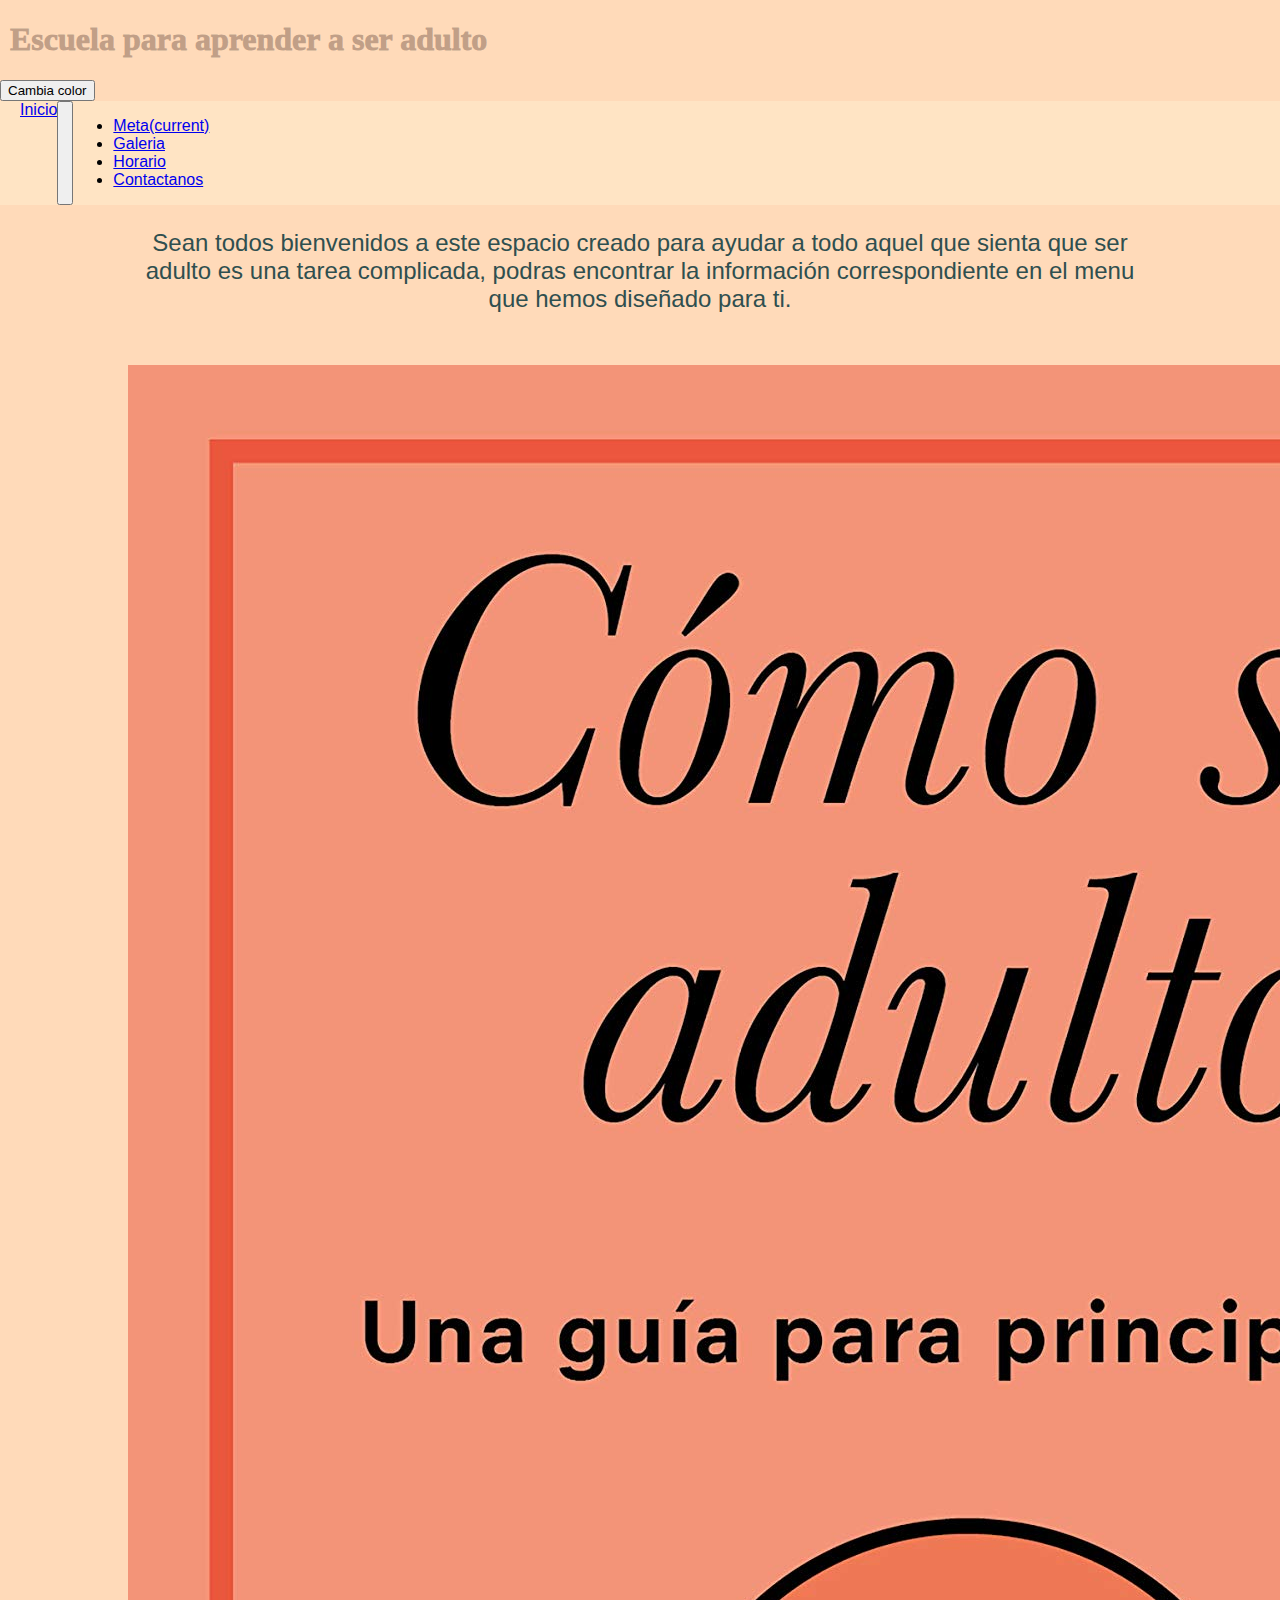
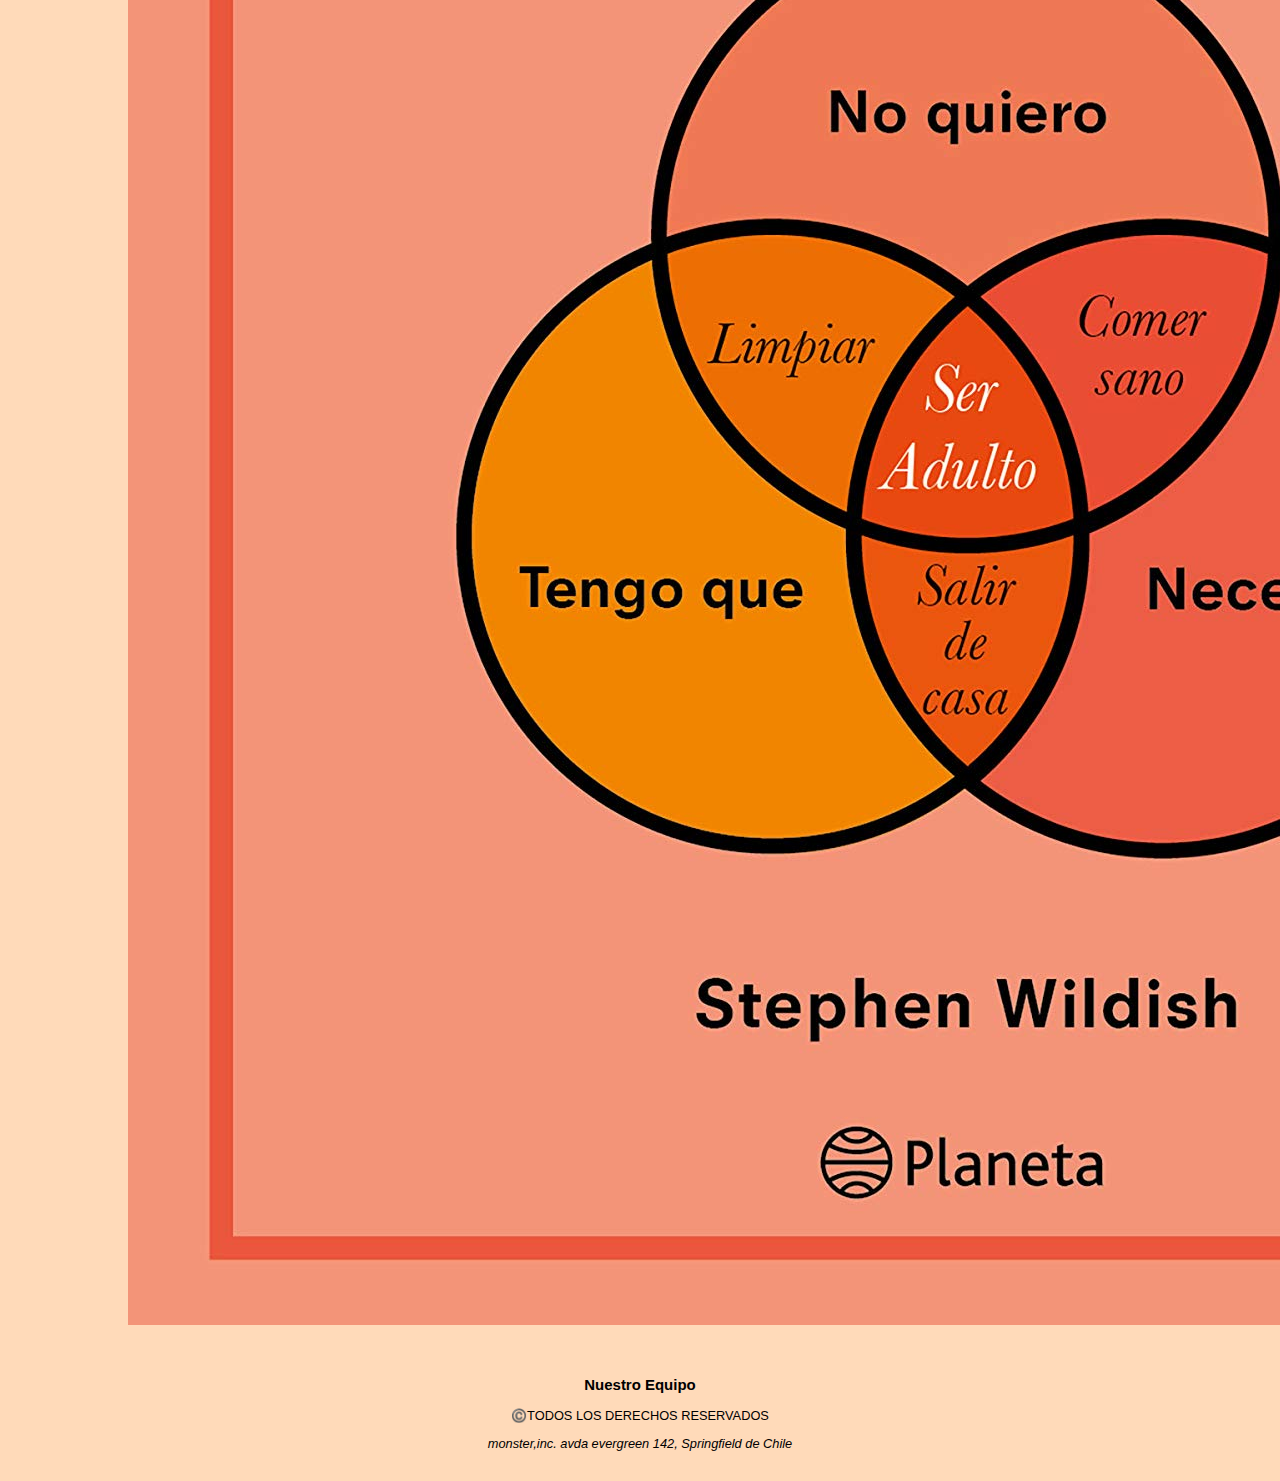
<file: trabajo individual/trabajo individual/index.html>
<!DOCTYPE html>
<html lang="es">
<head>
    <meta charset="UTF-8">
    <meta http-equiv="X-UA-Compatible" content="IE=edge">
    <meta name="viewport" content="width=device-width, initial-scale=1.0">
    <link rel="stylesheet" href="https://cdn.jsdelivr.net/npm/bootstrap@4.6.1/dist/css/bootstrap.min.css" integrity="sha384-zCbKRCUGaJDkqS1kPbPd7TveP5iyJE0EjAuZQTgFLD2ylzuqKfdKlfG/eSrtxUkn" crossorigin="anonymous">
    <link rel="stylesheet" href="./assets/stylus.css">
    <title>Escuela para aprender a ser adulto</title>  
</head>
<body id="todo" class="container-sm container-md container-lg">
  <header>
      <div>
          <h1>Escuela para aprender a ser adulto</h1>
          <button id="boton" onclick="changecolor()"> Cambia color</button>
        </div>
        <nav class="navbar navbar-expand-lg navbar-light bg-light">
            <a class="navbar-brand" href="#">Inicio</a>
            <button class="navbar-toggler" type="button" data-toggle="collapse" data-target="#navbarNav" aria-controls="navbarNav" aria-expanded="false" aria-label="Toggle navigation">
              <span class="navbar-toggler-icon"></span>
            </button>
            <div class="collapse navbar-collapse" id="navbarNav">
              <ul class="navbar-nav">
                <li class="nav-item active">
                  <a class="nav-link" href="./trabajoindividual1.html">Meta<span class="sr-only">(current)</span></a>
                </li>
                <li class="nav-item">
                  <a class="nav-link" href="./trabajopagina2.html">Galeria</a>
                </li>
                <li class="nav-item">
                  <a class="nav-link" href="./trabajopagina3.html">Horario</a>
                </li>
                <li class="nav-item">
                    <a class="nav-link" href="./trabajopagina5.html">Contactanos</a>
                  </li>
              </ul>
            </div>
          </nav>
  </header> 
  <main class="my-5">
      <section class="pa">
          <p>Sean todos bienvenidos a este espacio creado para ayudar a todo aquel que sienta que ser adulto es una tarea complicada, podras encontrar la información correspondiente en el menu que hemos diseñado para ti.</p>
          <br/>
          <img class="img-fluid"  src="./imgProyInd/img.jpg" alt="imagenguia">
      </section>
  </main> 
  <footer class="my-5">
    <h3>Nuestro Equipo</h3>
    <p>©️TODOS LOS DERECHOS RESERVADOS</p>
    <address>monster,inc. avda evergreen 142, Springfield de Chile </address>  
</footer>
<script src="https://cdn.jsdelivr.net/npm/jquery@3.5.1/dist/jquery.slim.min.js" integrity="sha384-DfXdz2htPH0lsSSs5nCTpuj/zy4C+OGpamoFVy38MVBnE+IbbVYUew+OrCXaRkfj" crossorigin="anonymous"></script>
<script src="https://cdn.jsdelivr.net/npm/bootstrap@4.6.1/dist/js/bootstrap.bundle.min.js" integrity="sha384-fQybjgWLrvvRgtW6bFlB7jaZrFsaBXjsOMm/tB9LTS58ONXgqbR9W8oWht/amnpF" crossorigin="anonymous"></script>
<script src="./assets/js/main.js" ></script>
</body>
</html>
</file>
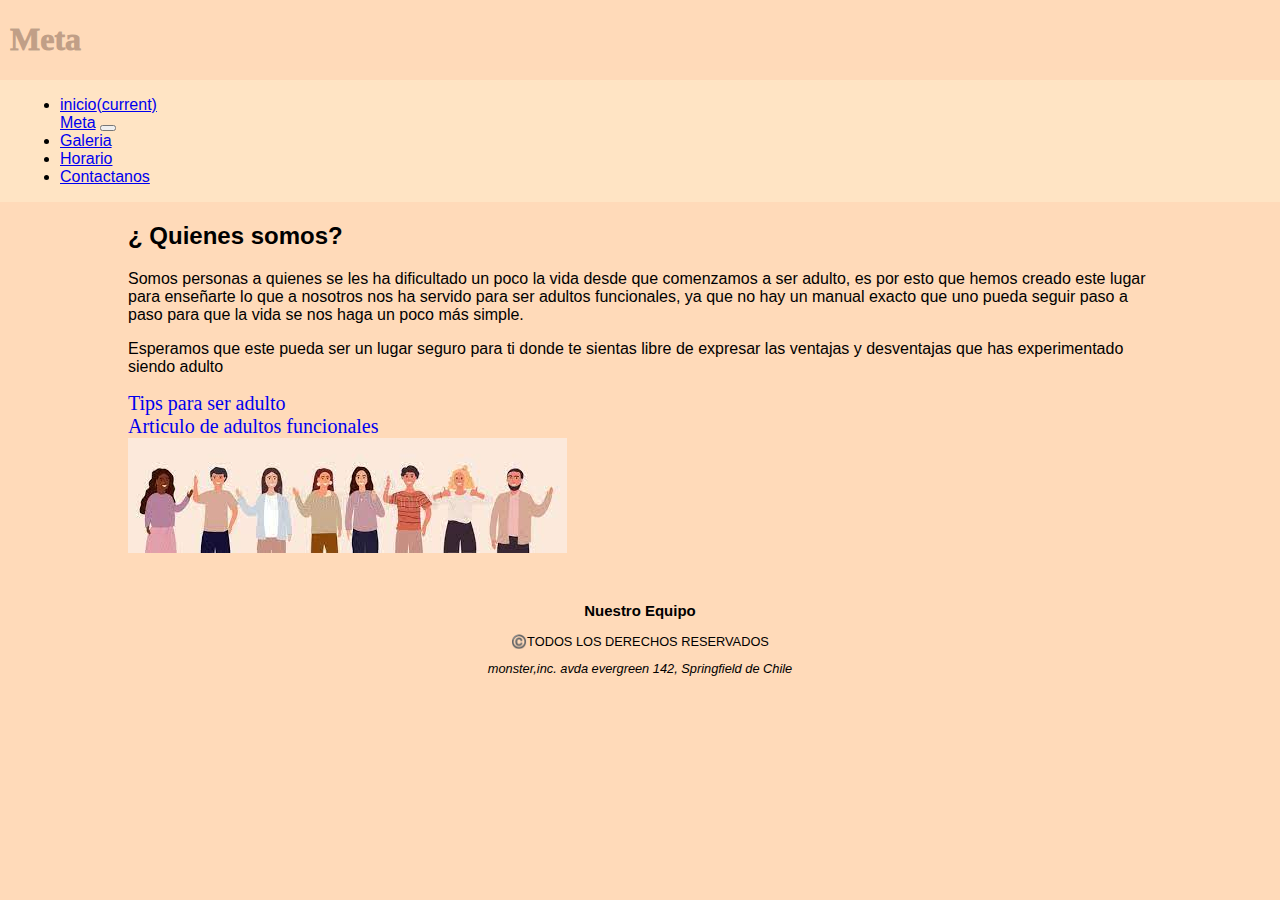
<file: trabajo individual/trabajo individual/trabajoindividual1.html>
<!DOCTYPE html>
<html lang="es">
<head>
    <meta charset="UTF-8">
    <meta http-equiv="X-UA-Compatible" content="IE=edge">
    <meta name="viewport" content="width=device-width, initial-scale=1.0">
    <link rel="stylesheet" href="https://cdn.jsdelivr.net/npm/bootstrap@4.6.1/dist/css/bootstrap.min.css" integrity="sha384-zCbKRCUGaJDkqS1kPbPd7TveP5iyJE0EjAuZQTgFLD2ylzuqKfdKlfG/eSrtxUkn" crossorigin="anonymous">
    <link rel="stylesheet" href="./assets/stylus.css">
    <title>Escuela para aprender a ser adulto</title>
</head>
<body class="container-sm container-md container-lg">
  <header>
      <div>
          <h1>Meta</h1>
        </div>
        <nav class="navbar navbar-expand-lg navbar-light bg-light">
          <div class="collapse navbar-collapse" id="navbarNav">
            <ul class="navbar-nav">
              <li class="nav-item active">
                <a class="nav-link" href="./index.html">inicio<span class="sr-only">(current)</span></a>
              </li>
              <a class="navbar-brand" href="#">Meta</a>
          <button class="navbar-toggler" type="button" data-toggle="collapse" data-target="#navbarNav" aria-controls="navbarNav" aria-expanded="false" aria-label="Toggle navigation">
            <span class="navbar-toggler-icon"></span>
          </button>
              <li class="nav-item">
                <a class="nav-link" href="./trabajopagina2.html">Galeria</a>
              </li>
              <li class="nav-item">
                <a class="nav-link" href="./trabajopagina3.html">Horario</a>
              </li>
              <li class="nav-item">
                  <a class="nav-link" href="./trabajopagina5.html">Contactanos</a>
                </li>
            </ul>
          </div>
        </nav>
  </header> 
  <main>
      <section class="my-4">
        <h2 class="mb1">¿ Quienes somos?</h2>
        <p class="my-3 text-center">Somos personas a quienes se les ha dificultado un poco la vida desde que comenzamos a ser adulto, es por esto que hemos creado este lugar para enseñarte lo que a nosotros nos ha servido para ser adultos funcionales, ya que no hay un manual exacto que uno pueda seguir paso a paso para que la vida se nos haga un poco más simple.</p>
        <p  class="text-center" >Esperamos que este pueda ser un lugar seguro para ti donde te sientas libre de expresar las ventajas y desventajas que has experimentado siendo adulto</p>
    </section>
     
    <section class="mx-4">
        <a class="referencias " href="https://medium.com/@FirstJob/adulting-5-tips-para-empezar-a-comportarte-como-un-adulto-c6d5a29e3259">Tips para ser adulto</a>
       <br>
        <a class="referencias" href="https://www.scielo.cl/scielo.php?script=sci_arttext&pid=S0717-95532005000200004">Articulo de adultos funcionales</a>
        <br>
        <img class="img-fluid my-5" src="./imgProyInd/index1.jpg" alt="imagen1">
    </section>
 </main> 
  <footer class="my-5">
    <h3>Nuestro Equipo</h3>
    <p>©️TODOS LOS DERECHOS RESERVADOS</p>
    <address>monster,inc. avda evergreen 142, Springfield de Chile </address>
</footer>
<script src="https://cdn.jsdelivr.net/npm/jquery@3.5.1/dist/jquery.slim.min.js" integrity="sha384-DfXdz2htPH0lsSSs5nCTpuj/zy4C+OGpamoFVy38MVBnE+IbbVYUew+OrCXaRkfj" crossorigin="anonymous"></script>
<script src="https://cdn.jsdelivr.net/npm/bootstrap@4.6.1/dist/js/bootstrap.bundle.min.js" integrity="sha384-fQybjgWLrvvRgtW6bFlB7jaZrFsaBXjsOMm/tB9LTS58ONXgqbR9W8oWht/amnpF" crossorigin="anonymous"></script>
</body>
</html>
</file>
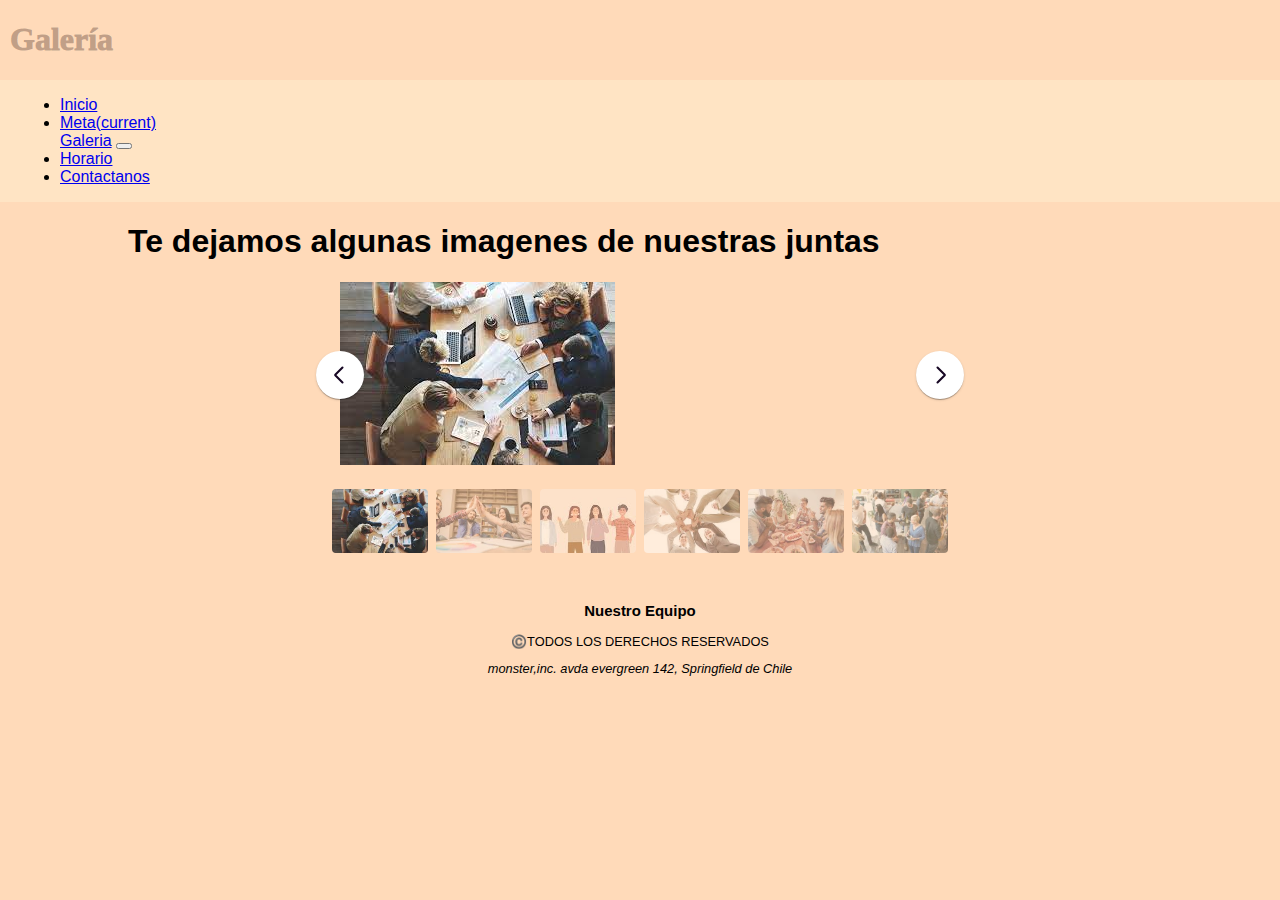
<file: trabajo individual/trabajo individual/trabajopagina2.html>
<!DOCTYPE html>
<html lang="es">
<head>
    <meta charset="UTF-8">
    <meta http-equiv="X-UA-Compatible" content="IE=edge">
    <meta name="viewport" content="width=device-width, initial-scale=1.0">
    <link rel="stylesheet" href="https://cdn.jsdelivr.net/npm/bootstrap@4.6.1/dist/css/bootstrap.min.css" integrity="sha384-zCbKRCUGaJDkqS1kPbPd7TveP5iyJE0EjAuZQTgFLD2ylzuqKfdKlfG/eSrtxUkn" crossorigin="anonymous">
    <link rel="stylesheet" href="./assets/stylus.css">
    <link rel="stylesheet" href="https://cdn.jsdelivr.net/npm/@fancyapps/ui/dist/fancybox.css"/>
    <title>Escuela para aprender a ser adulto</title>
</head>
<body class="container-sm container-md container-lg">
  <header>
    <div>
      <h1>Galería</h1>
    </div>
    <nav class="navbar navbar-expand-lg navbar-light bg-light">
      <div class="collapse navbar-collapse" id="navbarNav">
        <ul class="navbar-nav">
          <li class="nav-item">
            <a class="nav-link" href="./index.html">Inicio</a>
          </li>
          <li class="nav-item active">
            <a class="nav-link" href="./trabajoindividual1.html">Meta<span class="sr-only">(current)</span></a>
          </li>
          <a class="navbar-brand" href="#">Galeria</a>
      <button class="navbar-toggler" type="button" data-toggle="collapse" data-target="#navbarNav" aria-controls="navbarNav" aria-expanded="false" aria-label="Toggle navigation">
        <span class="navbar-toggler-icon"></span>
      </button>
          <li class="nav-item">
            <a class="nav-link" href="./trabajopagina3.html">Horario</a>
          </li>
          <li class="nav-item">
              <a class="nav-link" href="./trabajopagina5.html">Contactanos</a>
            </li>
        </ul>
      </div>
    </nav>
  </header> 
<main>
 <h1 class="mt-12 mb-8 px-6 text-center text-lg md:text-2xl font-semibold">
 Te dejamos algunas imagenes de nuestras juntas
</h1>
<div id="mainCarousel" class="carousel w-10/12 max-w-5xl mx-auto">
  <div
    class="carousel__slide"
    data-src="./imgProyInd/gal1.jpg"
    data-fancybox="gallery"
    data-caption="Hola">
    <img src="./imgProyInd/gal1.jpg" />
  </div>
  <div
    class="carousel__slide"
    data-src="./imgProyInd/gal2.jpg"
    data-fancybox="gallery"
    data-caption="Hola">
    <img src="./imgProyInd/gal2.jpg" />
  </div>
  <div
    class="carousel__slide"
    data-src="./imgProyInd/index1.jpg"
    data-fancybox="gallery"
    data-caption="Hello 🖐"
  >
    <img src="./imgProyInd/index1.jpg" />
  </div>
  <div
    class="carousel__slide"
    data-src="./imgProyInd/gal4.jpg"
    data-fancybox="gallery"
    data-caption="Another caption"
  >
    <img src="./imgProyInd/gal4.jpg" />
  </div>
  <div
    class="carousel__slide"
    data-src="./imgProyInd/gal5.jpg"
    data-fancybox="gallery"
  >
    <img src="./imgProyInd/gal5.jpg" />
  </div>
  <div
    class="carousel__slide"
    data-src="./imgProyInd/gal6.jpg"
    data-fancybox="gallery"
  >
    <img src="./imgProyInd/gal6.jpg" />
  </div>
</div>
<div id="thumbCarousel" class="carousel max-w-xl mx-auto">
  <div class="carousel__slide">
    <img class="panzoom__content" src="./imgProyInd/gal1.jpg" />
  </div>
  <div class="carousel__slide">
    <img class="panzoom__content" src="./imgProyInd/gal2.jpg" />
  </div>
  <div class="carousel__slide">
    <img class="panzoom__content" src="./imgProyInd/index1.jpg" />
  </div>
  <div class="carousel__slide">
    <img class="panzoom__content" src="./imgProyInd/gal4.jpg" />
  </div>
  
  <div class="carousel__slide">
    <img class="panzoom__content" src="./imgProyInd/gal5.jpg" />
  </div>
  <div class="carousel__slide">
    <img class="panzoom__content" src="./imgProyInd/gal6.jpg" />
  </div>
</div>


</main>
  <footer>
    <h3>Nuestro Equipo</h3>
    <p>©️TODOS LOS DERECHOS RESERVADOS</p>
    <address>monster,inc. avda evergreen 142, Springfield de Chile </address>
  </footer>
  <script src="https://cdn.jsdelivr.net/npm/jquery@3.5.1/dist/jquery.slim.min.js" integrity="sha384-DfXdz2htPH0lsSSs5nCTpuj/zy4C+OGpamoFVy38MVBnE+IbbVYUew+OrCXaRkfj" crossorigin="anonymous"></script>
  <script src="https://cdn.jsdelivr.net/npm/bootstrap@4.6.1/dist/js/bootstrap.bundle.min.js" integrity="sha384-fQybjgWLrvvRgtW6bFlB7jaZrFsaBXjsOMm/tB9LTS58ONXgqbR9W8oWht/amnpF" crossorigin="anonymous"></script>
  <script src="https://cdn.jsdelivr.net/npm/@fancyapps/ui@4.0/dist/fancybox.umd.js"></script>
  <script src="./assets/js/main.js" ></script>
</body>
</html>
</file>
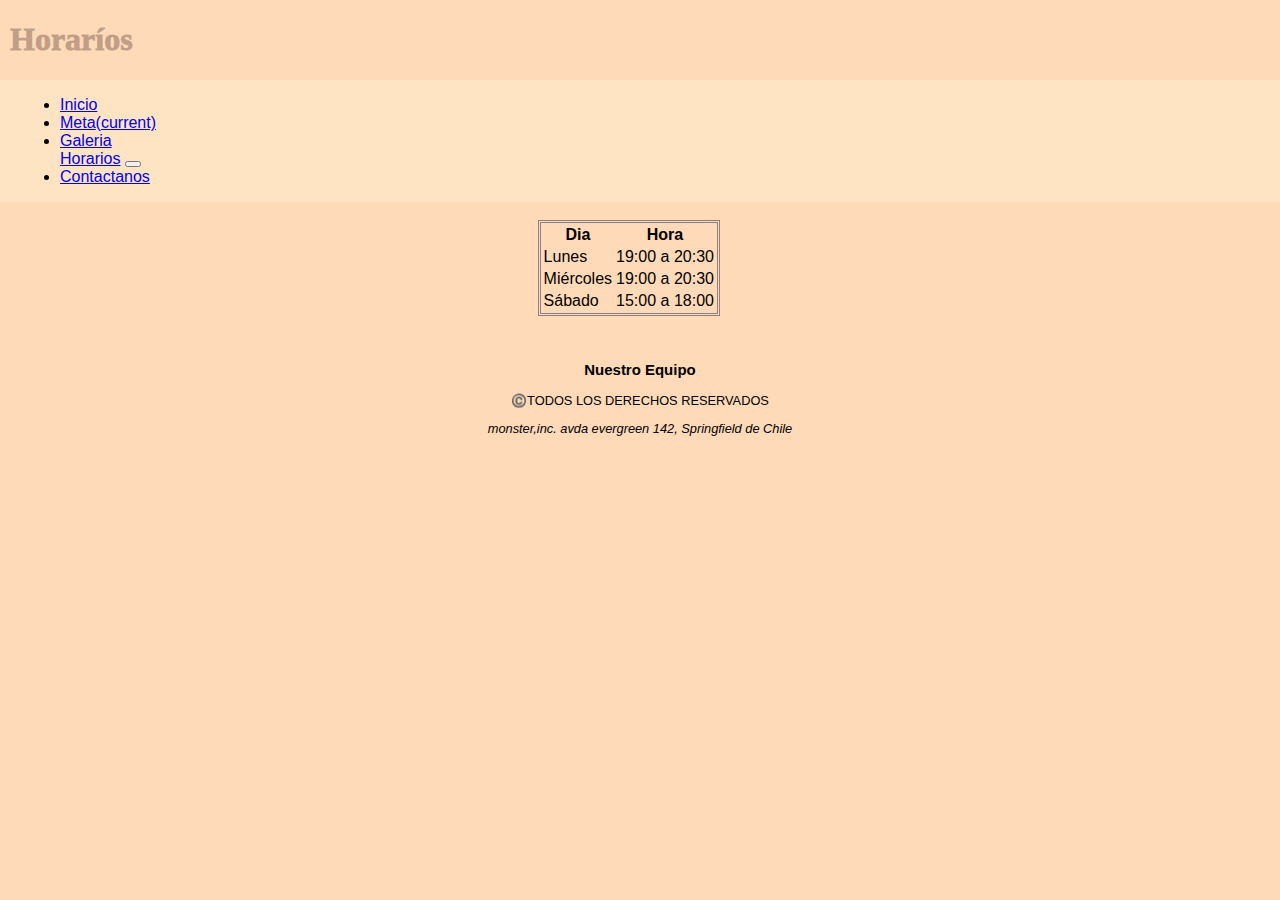
<file: trabajo individual/trabajo individual/trabajopagina3.html>
<!DOCTYPE html>
<html lang="es">
<head>
    <meta charset="UTF-8">
    <meta http-equiv="X-UA-Compatible" content="IE=edge">
    <meta name="viewport" content="width=device-width, initial-scale=1.0">
    <link rel="stylesheet" href="https://cdn.jsdelivr.net/npm/bootstrap@4.6.1/dist/css/bootstrap.min.css" integrity="sha384-zCbKRCUGaJDkqS1kPbPd7TveP5iyJE0EjAuZQTgFLD2ylzuqKfdKlfG/eSrtxUkn" crossorigin="anonymous">
    <link rel="stylesheet" href="./assets/stylus.css">
    <title>Escuela para aprender a ser adulto</title>
</head>
<body class="container-sm container-md container-lg">
  <header>
    <div>
      <h1>Horaríos</h1>
    </div>
    <nav class="navbar navbar-expand-lg navbar-light bg-light">
      <div class="collapse navbar-collapse" id="navbarNav">
        <ul class="navbar-nav">
          <li class="nav-item">
            <a class="nav-link" href="./index.html">Inicio</a>
          </li>
          <li class="nav-item active">
            <a class="nav-link" href="./trabajoindividual1.html">Meta<span class="sr-only">(current)</span></a>
          </li>
          <li class="nav-item">
            <a class="nav-link" href="./trabajopagina2.html">Galeria</a>
          </li>
          <a class="navbar-brand" href="#">Horarios</a>
      <button class="navbar-toggler" type="button" data-toggle="collapse" data-target="#navbarNav" aria-controls="navbarNav" aria-expanded="false" aria-label="Toggle navigation">
        <span class="navbar-toggler-icon"></span>
      </button>
          
          <li class="nav-item">
              <a class="nav-link" href="./trabajopagina5.html">Contactanos</a>
            </li>
        </ul>
      </div>
    </nav>
  </header> 
  <br/> 
  <main>
    <table class="tab1">
      <thead>
        <tr>
        <th>Dia</th>
        <th>Hora</th>
        </tr>
      </thead>
      <tbody>
        <tr>
          <td>Lunes</td>
          <td>19:00 a 20:30</td>
          </tr>
        <tr>
          <td>Miércoles</td>
          <td>19:00 a 20:30</td>
        </tr>
        <tr>
          <td>Sábado</td>
          <td>15:00 a 18:00</td>
        </tr>
      </tbody>
    </table>
  </main>
<footer>
    <h3>Nuestro Equipo</h3>
    <p>©️TODOS LOS DERECHOS RESERVADOS</p>
    <address>monster,inc. avda evergreen 142, Springfield de Chile </address>
</footer>
<script src="https://cdn.jsdelivr.net/npm/jquery@3.5.1/dist/jquery.slim.min.js" integrity="sha384-DfXdz2htPH0lsSSs5nCTpuj/zy4C+OGpamoFVy38MVBnE+IbbVYUew+OrCXaRkfj" crossorigin="anonymous"></script>
<script src="https://cdn.jsdelivr.net/npm/bootstrap@4.6.1/dist/js/bootstrap.bundle.min.js" integrity="sha384-fQybjgWLrvvRgtW6bFlB7jaZrFsaBXjsOMm/tB9LTS58ONXgqbR9W8oWht/amnpF" crossorigin="anonymous"></script>
</body>
</html>
</file>
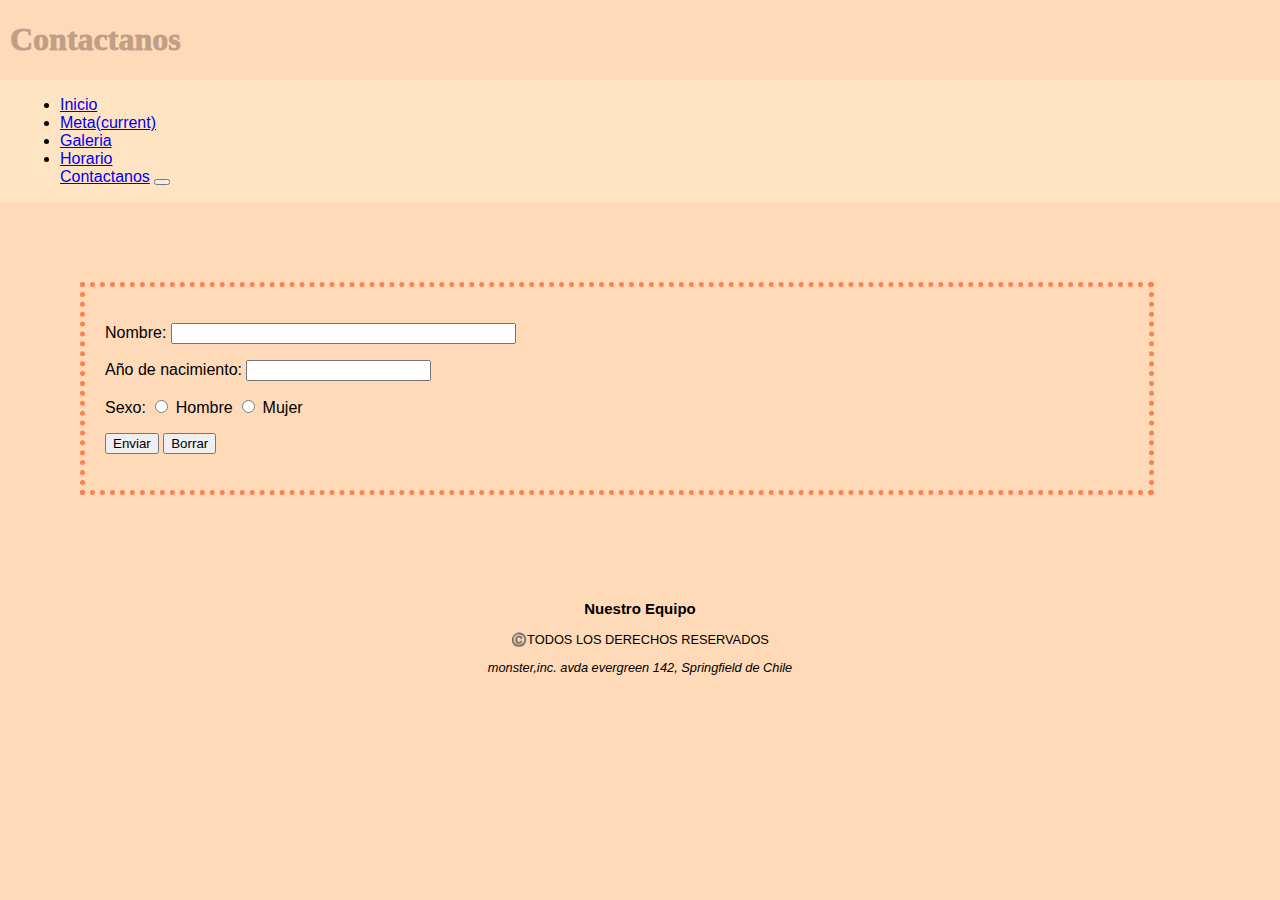
<file: trabajo individual/trabajo individual/trabajopagina5.html>
<!DOCTYPE html>
<html lang="es">
<head>
    <meta charset="UTF-8">
    <meta http-equiv="X-UA-Compatible" content="IE=edge">
    <meta name="viewport" content="width=device-width, initial-scale=1.0">
    <link rel="stylesheet" href="https://cdn.jsdelivr.net/npm/bootstrap@4.6.1/dist/css/bootstrap.min.css" integrity="sha384-zCbKRCUGaJDkqS1kPbPd7TveP5iyJE0EjAuZQTgFLD2ylzuqKfdKlfG/eSrtxUkn" crossorigin="anonymous">
    <link rel="stylesheet" href="./assets/stylus.css">
    <title>Escuela para aprender a ser adulto</title>
</head>
<body class="container-sm container-md container-lg">
  <header>
    <div>
      <h1>Contactanos</h1>
    </div>
    <nav class="navbar navbar-expand-lg navbar-light bg-light">
      <div class="collapse navbar-collapse" id="navbarNav">
        <ul class="navbar-nav">
          <li class="nav-item">
            <a class="nav-link" href="./index.html">Inicio</a>
          </li>
          <li class="nav-item active">
            <a class="nav-link" href="./trabajoindividual1.html">Meta<span class="sr-only">(current)</span></a>
          </li>
          <li class="nav-item">
            <a class="nav-link" href="./trabajopagina2.html">Galeria</a>
          </li>
          <li class="nav-item">
            <a class="nav-link" href="./trabajopagina3.html">Horario</a>
          </li>
          <a class="navbar-brand" href="#">Contactanos</a>
      <button class="navbar-toggler" type="button" data-toggle="collapse" data-target="#navbarNav" aria-controls="navbarNav" aria-expanded="false" aria-label="Toggle navigation">
        <span class="navbar-toggler-icon"></span>
      </button>
        </ul>
      </div>
    </nav>
      </header>
      <main class="formulario">
      <form action="ejemplo.php" method="get">
        <p>Nombre: <input type="text" name="nombre" size="40"></p>
        <p>Año de nacimiento: <input type="number" name="nacido" min="1900"></p>
        <p>Sexo:
          <input type="radio" name="hm" value="h"> Hombre
          <input type="radio" name="hm" value="m"> Mujer
        </p>
        <p>
          <input type="submit" value="Enviar">
          <input type="reset" value="Borrar">
        </p>
      </form>
      </main> 
 <footer>
    <h3>Nuestro Equipo</h3>
    <p>©️TODOS LOS DERECHOS RESERVADOS</p>
    <address>monster,inc. avda evergreen 142, Springfield de Chile </address>
</footer>
<script src="https://cdn.jsdelivr.net/npm/jquery@3.5.1/dist/jquery.slim.min.js" integrity="sha384-DfXdz2htPH0lsSSs5nCTpuj/zy4C+OGpamoFVy38MVBnE+IbbVYUew+OrCXaRkfj" crossorigin="anonymous"></script>
<script src="https://cdn.jsdelivr.net/npm/bootstrap@4.6.1/dist/js/bootstrap.bundle.min.js" integrity="sha384-fQybjgWLrvvRgtW6bFlB7jaZrFsaBXjsOMm/tB9LTS58ONXgqbR9W8oWht/amnpF" crossorigin="anonymous"></script>
</body>
</html>
</file>
<file: trabajo individual/trabajo individual/assets/stylus.css>
body{
    margin: 0;
    padding: 0;
    font-family:'Gill Sans', 'Gill Sans MT', Calibri, 'Trebuchet MS', sans-serif;
    background-color: peachpuff;
}

nav{
    background-color: bisque;
    padding-left: 20px;
    display: flex;
}
.nav-item{
    border-radius: 20px;
}
.nav-item:hover{
background-color:sandybrown;
}

.nav-active a{
    color: maroon;
    font-weight: bold;
}

div h1{
    padding-left: 10px;
    font-weight: 1000;
    text-align: justify;
    font-family: fantasy;
    color:rgba(36, 9, 9, 0.281)
}

main{
    width: 80%;
    margin: auto;
}
.imag1{
    width: 500px;
    height: 500px;
    padding: 0;
    margin: 10%;
}
.referencias{
    text-decoration: none;
    font-size: 20px;
    font-family: cursive;
}
.referencias:hover{
    background-color: cornsilk;
    border-radius: 10px;
}

 .immeta{
     margin: 50px 350px;   
 }
 .pa{
    text-align: center;
    font-size: x-large;
    color:darkslategray
}
 
.imagenes {
    margin: 0;
    padding-left: 80px;
    border: black;
    width: 40%;
}

.tab1{
    display: inline-table;
    font-size: 100%;
    margin-left: 40%;
    margin: right 30%;
    border:3px double rgba(1, 9, 56, 0.432)   
 }
 .formulario{
    margin:80px;
    padding: 20px;
    border: 5px dotted coral;
 }

footer{
    font-family:sans-serif;
    padding: 10px 5px;
    margin: 20px;
    justify-content: center;
    text-align: center;
    font-size: 0.8em;
}

#mainCarousel {
    width: 600px;
    margin: 0 auto 1rem auto;
    
  
    --carousel-button-color: #170724;
    --carousel-button-bg: #fff;
    --carousel-button-shadow: 0 2px 1px -1px rgb(0 0 0 / 20%),
      0 1px 1px 0 rgb(0 0 0 / 14%), 0 1px 3px 0 rgb(0 0 0 / 12%);
  
    --carousel-button-svg-width: 20px;
    --carousel-button-svg-height: 20px;
    --carousel-button-svg-stroke-width: 2.5;
  }
  
  #mainCarousel .carousel__slide {
    width: 100%;
    padding: 0;
  }
  
  #mainCarousel .carousel__button.is-prev {
    left: -1.5rem;
  }
  
  #mainCarousel .carousel__button.is-next {
    right: -1.5rem;
  }
  
  #mainCarousel .carousel__button:focus {
    outline: none;
    box-shadow: 0 0 0 4px #A78BFA;
  }
  
  #thumbCarousel .carousel__slide {
    opacity: 0.5;
    padding: 0;
    margin: 0.25rem;
    width: 96px;
    height: 64px;
  }
  
  #thumbCarousel .carousel__slide img {
    width: 100%;
    height: 100%;
    object-fit: cover;
    border-radius: 4px;
  }
  
  #thumbCarousel .carousel__slide.is-nav-selected {
    opacity: 1;
  }
</file>
